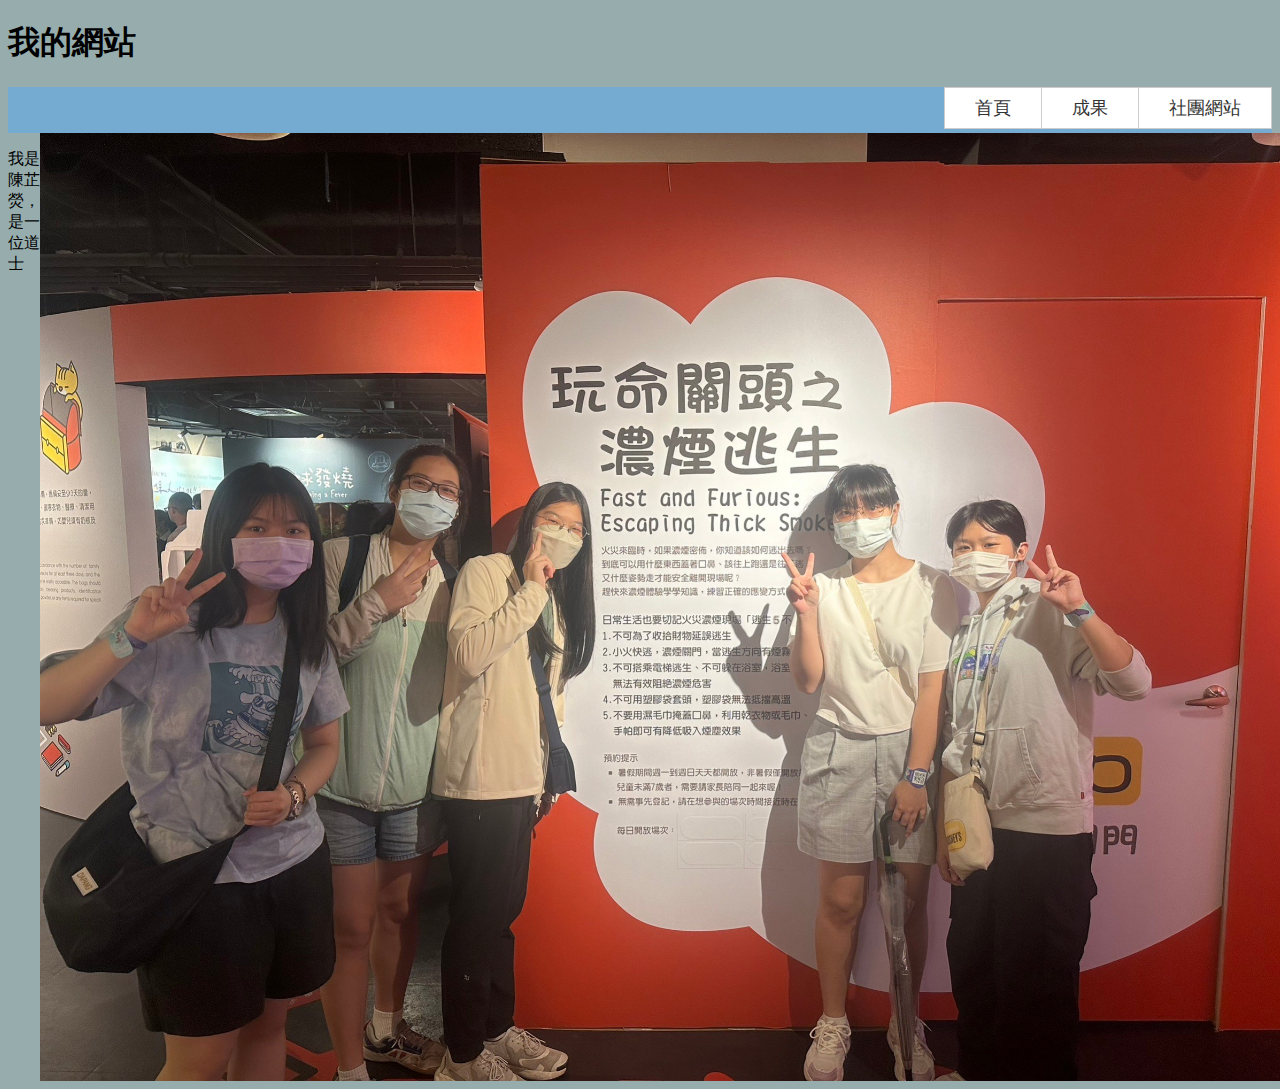
<file: index.html>
<!DOCTYPE html>
<html lang="en">
<head>
    <meta charset="UTF-8">
    <meta name="viewport" content="width=device-width, initial-scale=1.0">
    <title>Document</title>
    <link rel="stylesheet" href="introduce.css">
    <link rel="stylesheet" href="index.css">
</head>
<body>
    <h1>我的網站</h1>
  <div class="menu-list ">
    <div>
      <ul class="drop-down-menu">
        <li><a href="index.html">首頁</a></li>
        <li><a>成果</a>
          <ul class="drop-one">
            <li><a href="calculator/first_class.html">成果1(計算機)</a>
            </li>
            <li><a href="#">成果2(暫無)</a>
            </li>
            <li><a href="#">成果3(暫無)</a>
            </li>
            <li><a href="#">成果4(暫無)</a>
            </li>
          </ul>
        </li>
        <li><a href="https://zlshcsc.github.io/">社團網站</a></li>
      </ul><br>
    </div>

  </div>
  <div class="contain">
      <p>我是陳芷熒，是一位道士</p>
      <img src="1697551583434.jpg">
      <h1>關於我：</h1>
      <div>
        <p>我的興趣有：</p>
        <ul>看各式比賽
          <li>電競類:</li>
          <ul>
            <li>apex</li>
            <li>lol</li>
            <li>valorant</li>
          </ul>
          <li>球類</li>
          <ul>
            <li>排球</li>
            <li>棒球</li>
            <li>羽球</li>
            <li>足球</li>
            <li>自行車</li>
          </ul>
        </ul>
      </div>
      
      <a></a>
  </div>
    
</body>
</html>
</file>
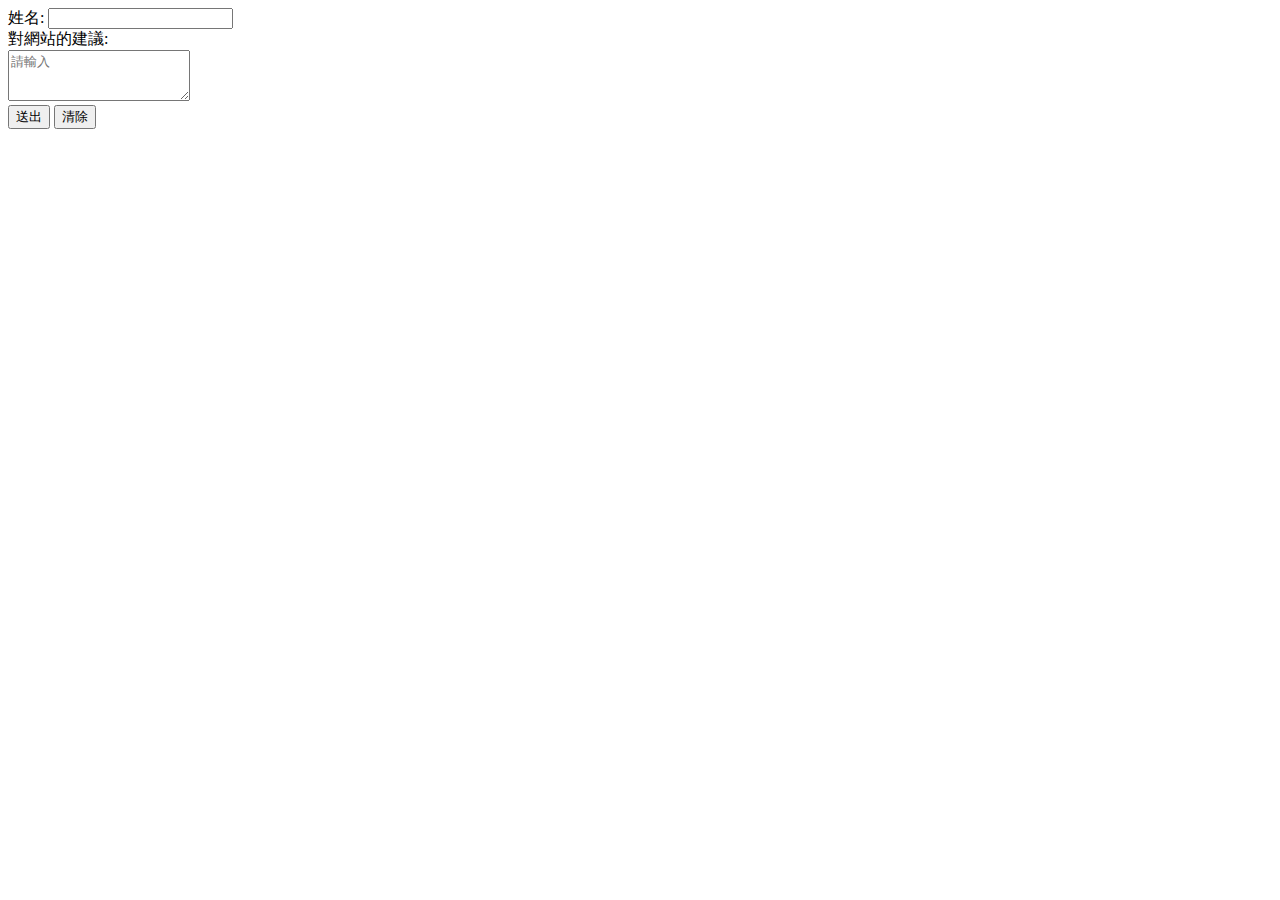
<file: form.html>
<!DOCTYPE html>
<html lang="en">
<head>
    <meta charset="UTF-8">
    <meta name="viewport" content="width=device-width, initial-scale=1.0">
    <title>Document</title>
</head>
<body>
    
    <form>
        <label>姓名:</label>
        <input type="text" name="name"><br>
        <label>對網站的建議:</label><br>
        <textarea placeholder="請輸入" rows="3" cols="20"></textarea><br>
        <button type="submit" onclick="alert('謝謝填寫!')">送出</button>
        <button type="reset">清除</button>
    </form>
</body>
</html>
</file>
<file: introduce.css>
.interesting a{
    font-size: 30px;
}
.interesting ul{
    font-size: 24px;
}
</file>
<file: index.css>
body {
  background-color: rgb(151, 173, 173);
}
.menu-list{
  display: flex;
  width: 100%;
  background-color: rgba(86, 170, 245,0.5);
  justify-content: right;
}
h1{
  width: 100%;
}
ul { /* 取消ul預設的內縮及樣式 */
  margin: 0;
  padding: 0;
  list-style: none;
}

.drop-down-menu {
  border: #ccc 1px solid;
  display: inline-block;
  font-family: 'Open Sans', Arial, sans-serif;
  font-size: 18px;
}

.drop-down-menu li {
  position: relative;
  white-space: nowrap;
  border-right: #ccc 1px solid;
}

.drop-down-menu > li:last-child {
  border-right: none;
}

/* 導覽列水平排列 */
.drop-down-menu > li {
  float: left;
}

.drop-down-menu a {
  background-color: #fff;
  color: #333;
  display: block;
  padding: 0 30px;
  text-decoration: none;
  line-height: 40px;

}
.drop-down-menu a:hover { /* 滑鼠滑入按鈕變色*/
  background-color: #ef5c28;
  color: #fff;
}
.drop-down-menu li:hover > a { /* 滑鼠移入次選單上層按鈕保持變色*/
  background-color: #ef5c28;
  color: #fff;
}

.drop-down-menu ul {
  border: #ccc 1px solid;
  position: absolute;
  z-index: 99;
  left: -1px;
  top: 100%;
 min-width: 180px;
}

.drop-one li {
  border-bottom: #ccc 1px solid;
}

.drop-one li:last-child {
  border-bottom: none;
}

.drop-one ul { /*第三層以後的選單出現位置與第二層不同*/
  z-index: 999;
  top: 10px;
  left: 90%;
}

.drop-down-menu ul { /*隱藏次選單*/
  display: none;
}

.drop-down-menu li:hover > ul { /* 滑鼠滑入展開次選單*/
  display: block;
}
.contain {
  display: flex;
}
.text {
  flex: 1;
  font-size: 23px; 
}
.image {
  width: 50%;
}
img {
  max-width: 100%; /* 讓圖片不超過原始尺寸 */
  height: auto; /* 保持圖片比例 */
}
</file>
